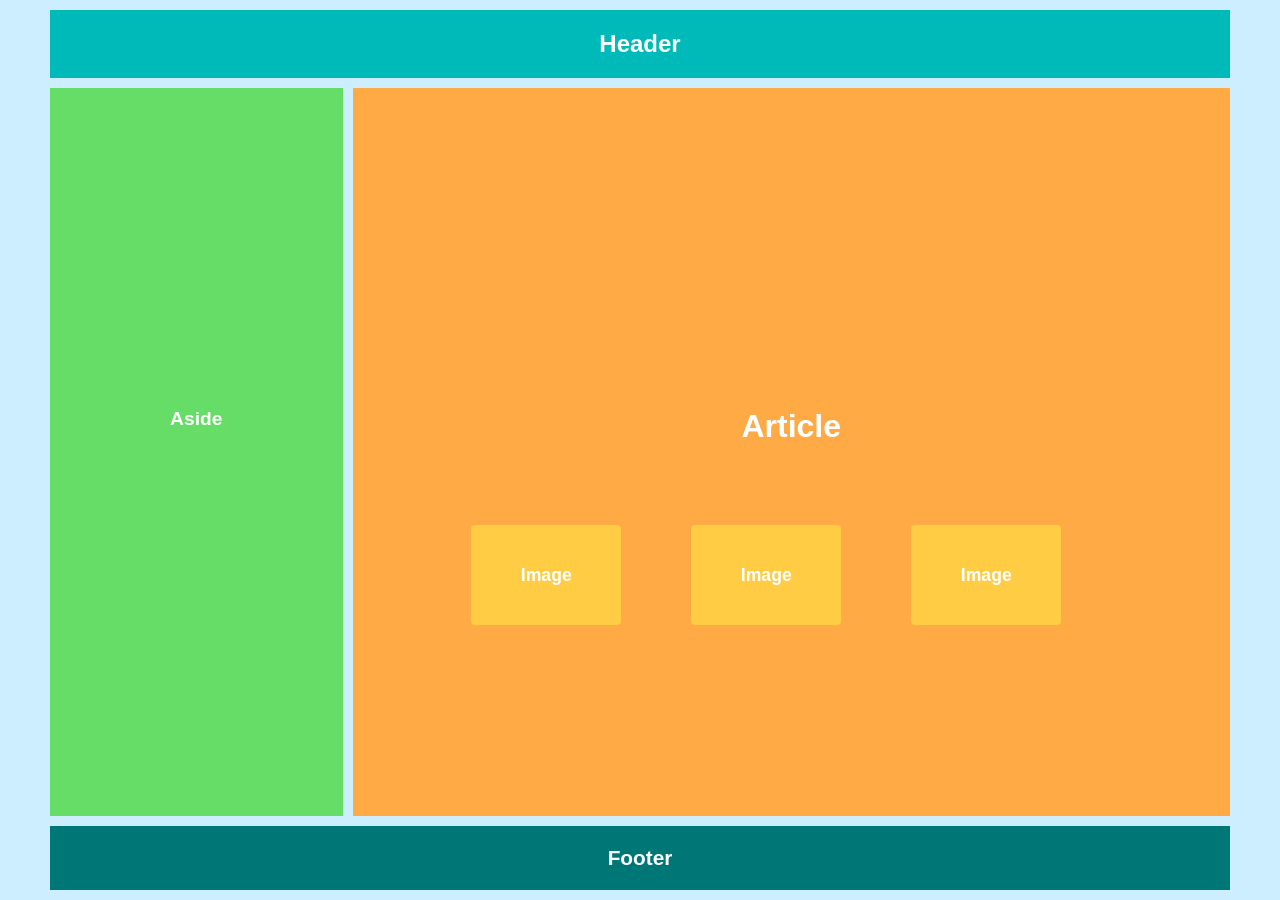
<file: dummy.html>
<!DOCTYPE html>
<html lang="en">
<head>
  <meta charset="UTF-8"/>
  <meta name="viewport" content="width=device-width,initial-scale=1.0"/>
  <title>Grid Layout Page</title>
  <style>
    /* reset */
    * {
      margin: 0;
      padding: 0;
      box-sizing: border-box;
    }
    body {
      font-family: sans-serif;
      background: #cceeff;
      min-height: 100vh;
    }

    /* 1) overall grid container */
    .container {
      display: grid;
      grid-template-areas:
        "header header"
        "aside   article"
        "footer  footer";
      grid-template-columns: 1fr 3fr;
      grid-template-rows: auto 1fr auto;
      gap: 10px;
      max-width: 1200px;
      margin: 0 auto;
      padding: 10px;
      height: 100vh;
    }

    header {
      grid-area: header;
      background: #00baba;
      color: white;
      padding: 20px;
      text-align: center;
      font-size: 1.5em;
      font-weight: bold;
    }

    aside {
      grid-area: aside;
      background: #66dd66;
      color: white;
      padding: 20px;
      text-align: center;
      font-size: 1.2em;
      font-weight: bold;
      
    }
    #ta{
        margin-top: 300px;
    }

    /* 2) article area as its own flex‑column */
    article {
      grid-area: article;
      background: #ffaa44;
      color: white;
      padding: 20px;
      display: flex;
      flex-direction: column;
      align-items: center;       /* center children horizontally */
      gap: 30px;                 /* space between heading & images row */
    }

    article > h2 {
      font-size: 2em;
      margin-top: 300px;
    }

    /* 3) row of images inside article */
    .images-row {
        margin-top: 50px;
      display: flex;
      justify-content: center;   /* center the row of boxes */
      gap: 20px;                 /* space between boxes */
      width: 100%;
    }

    .image-box {
      background: #ffcc44;
      color: white;
      width: 150px;
      height: 100px;
      display: flex;
      align-items: center;
      justify-content: center;
      font-size: 1.1em;
      font-weight: bold;
      border-radius: 4px;
      margin-right: 50px;
    }

    footer {
      grid-area: footer;
      background: #007777;
      color: white;
      padding: 20px;
      text-align: center;
      font-size: 1.3em;
      font-weight: bold;
    }
  </style>
</head>
<body>

  <div class="container">
    <header>Header</header>

    <aside><div id="ta">Aside</div>
        </aside>

    <article>
      <h2>Article</h2>
      <div class="images-row">
        <div class="image-box">Image</div>
        <div class="image-box">Image</div>
        <div class="image-box">Image</div>
      </div>
    </article>

    <footer>Footer</footer>
  </div>

</body>
</html>
</file>
